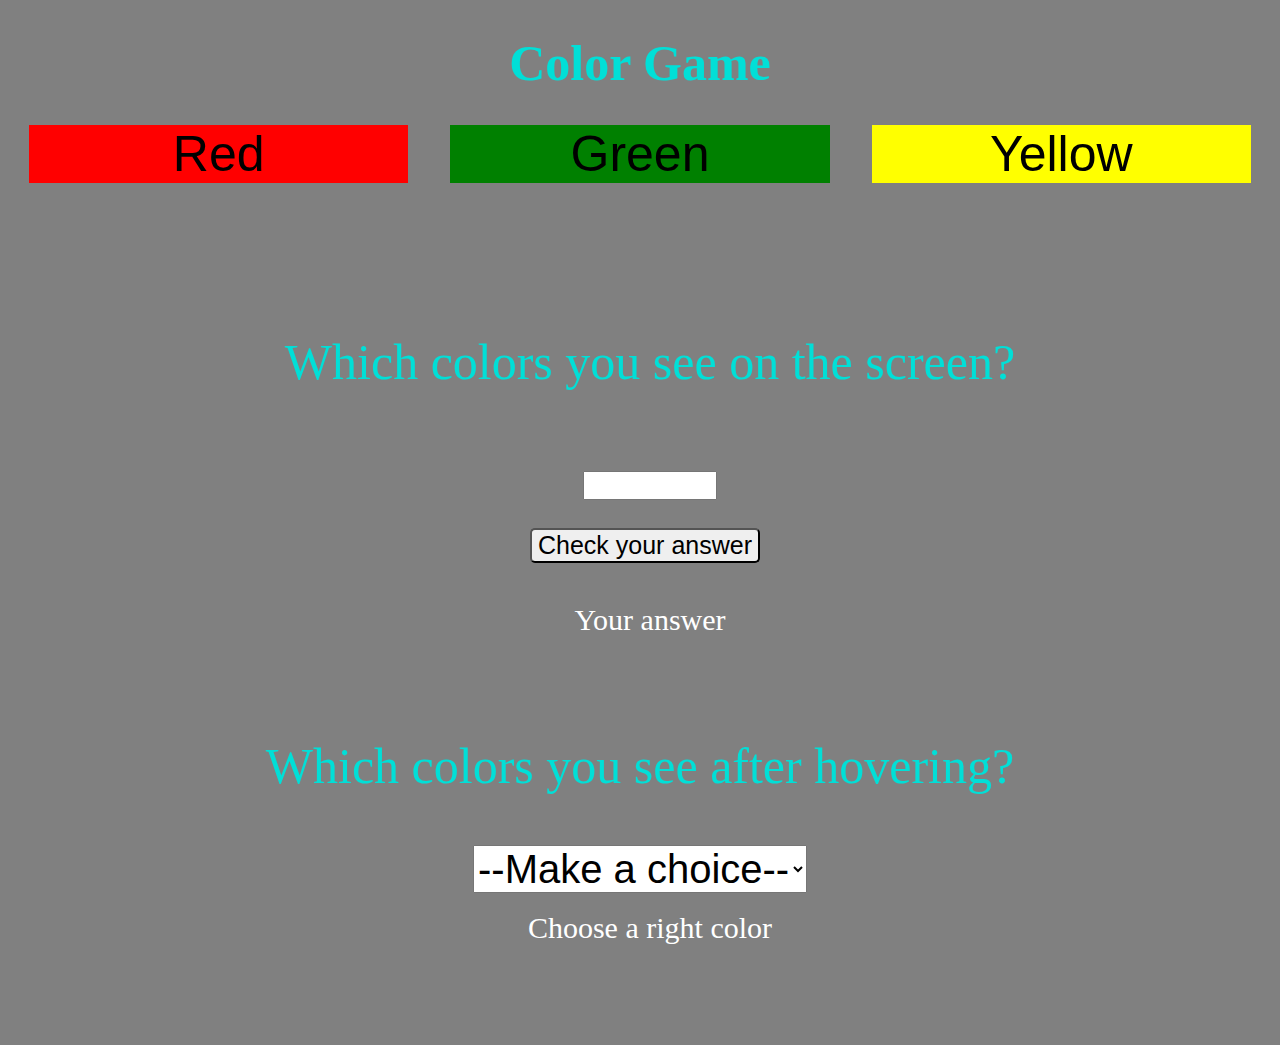
<file: index.html>
<!DOCTYPE html>

<html>
<head>
    <link href="responsive.css" type="text/css" rel="stylesheet">
    <title>Responsive website</title>
</head>
    <body>
        <h1>Color Game </h1>
<div class=container>
    <div class="red" id="blue">Red</div>
    <div class ="green" id="purple">Green</div>
    <div class="yellow">Yellow</div>
    <br>
</div>
<div class="newBox">
<p class="paragraph">Which colors you see on the screen?</p>
<input type="text" id="myInput"> <br><br>
<button id="rightChoice">Check your answer</button>
<p id="result"> Your answer</p>
</div>

    <p id="newParagraph">Which colors you see after hovering?</p>
    <div class="labelCase">
    <select id="colors">
        <option value="">--Make a choice--</option>
    <option value="red" class="newRed">Red</option>
    <option value="blue" class="blue">Blue</option>
    <option value="green" class="newGreen">Green</option>
    <option value="purple">Purple</option>
    <option value="pink">Pink</option>
    <option value="black">Black</option>
    <option value="white">White</option>
    </select>
    <br><br>
    <label for="case" id="secondPara">Choose a right color</label>

</div>
<footer></footer>
<script src="responsive.js"></script>
    </body>

</html>
</file>
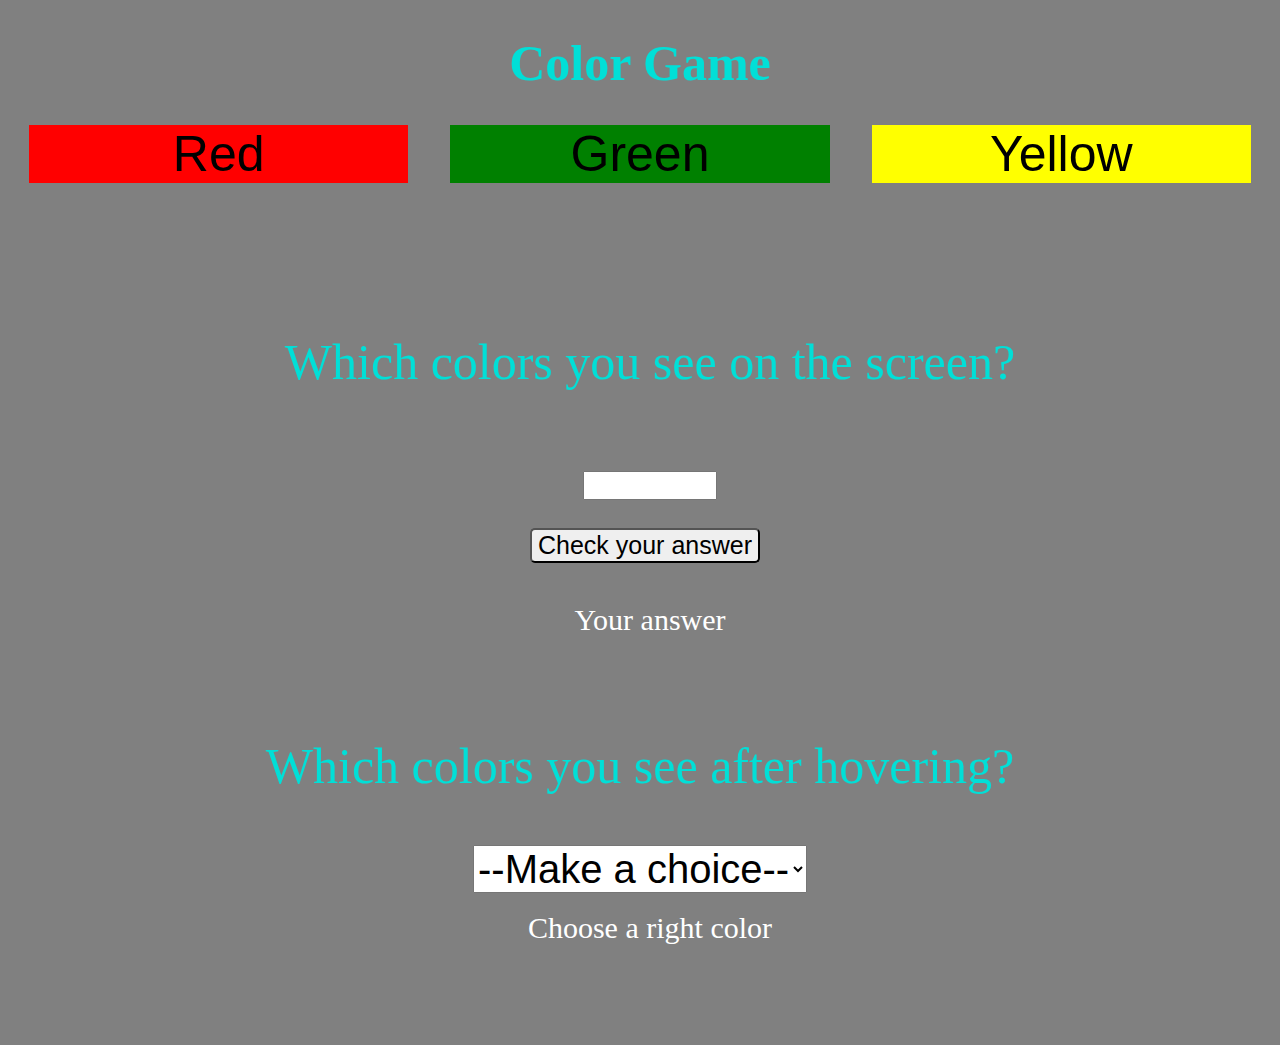
<file: responsive.html>
<!DOCTYPE html>

<html>
<head>
    <link href="responsive.css" type="text/css" rel="stylesheet">
    <title>Responsive website</title>
</head>
    <body>
        <h1>Color Game </h1>
<div class=container>
    <div class="red" id="blue">Red</div>
    <div class ="green" id="purple">Green</div>
    <div class="yellow">Yellow</div>
    <br>
</div>
<div class="newBox">
<p class="paragraph">Which colors you see on the screen?</p>
<input type="text" id="myInput"> <br><br>
<button id="rightChoice">Check your answer</button>
<p id="result"> Your answer</p>
</div>

    <p id="newParagraph">Which colors you see after hovering?</p>
    <div class="labelCase">
    <select id="colors">
        <option value="">--Make a choice--</option>
    <option value="red" class="newRed">Red</option>
    <option value="blue" class="blue">Blue</option>
    <option value="green" class="newGreen">Green</option>
    <option value="purple">Purple</option>
    <option value="pink">Pink</option>
    <option value="black">Black</option>
    <option value="white">White</option>
    </select>
    <br><br>
    <label for="case" id="secondPara">Choose a right color</label>

</div>
<footer></footer>
<script src="responsive.js"></script>
    </body>

</html>
</file>
<file: responsive.css>
body{
    background-color:gray;
}


.container{
    width:100%;
    display:flex;
    font-size:50px;
    text-align:center;
    font-family:Helvetica;

}
h1{
    color:#01DFD7;
    text-align: center;
    font-size: 50px;
}

.red{
    background-color:red;
    width:30%;
    margin:auto;
    cursor:pointer;
}

.green{
    background-color:green;
    width:30%;
    margin:auto;
    cursor:pointer;
}

.yellow{
    background-color:yellow;
    width: 30%;
    margin:auto;
    cursor:pointer;
}

.newBox{
    text-align: center;
}

#rightChoice {
    margin:10px;
    font-size:25px;
    margin-left:20px;
    border-radius:5px;
}

#rightChoice:hover{
    background-color:#01DFD7;
    color:white;
}


#myInput{
    margin-top:30px;
    margin-left:20px;
    width:10%;
    font-size:20px;

}

#colors{
    font-size:40px;
}
.paragraph{
    font-size:50px;
    margin-top:150px;
    margin-left:20px;
    color:#01DFD7;
}

#result, #secondPara {
    font-size:20px;
    margin-left:20px;
    color:white;
    font-size:30px;
}

#newParagraph{
    text-align:center;
    font-size:50px;
    color:#01DFD7;
    margin-top:100px;
    margin-bottom:50px;
}

.labelCase{
    text-align:center;

}



footer{
    color:#01DFD7;
    font-size:20px;
    text-align:center;
    margin:100px;
}


@media only screen and (min-width:420px) and (max-width:720px){
    .red{
        background-color:salmon;
        
        
    }
    .green{
        background-color:palegreen;
       
    }
    .yellow{
        background-color:pink;
    }
    .container{
        flex-direction:column;
        font-family:cursive;
        font-size:1,5em;
    }
    h1{
        color:grey;
    }

    body{
        background-color: turquoise;
    }
}
</file>
